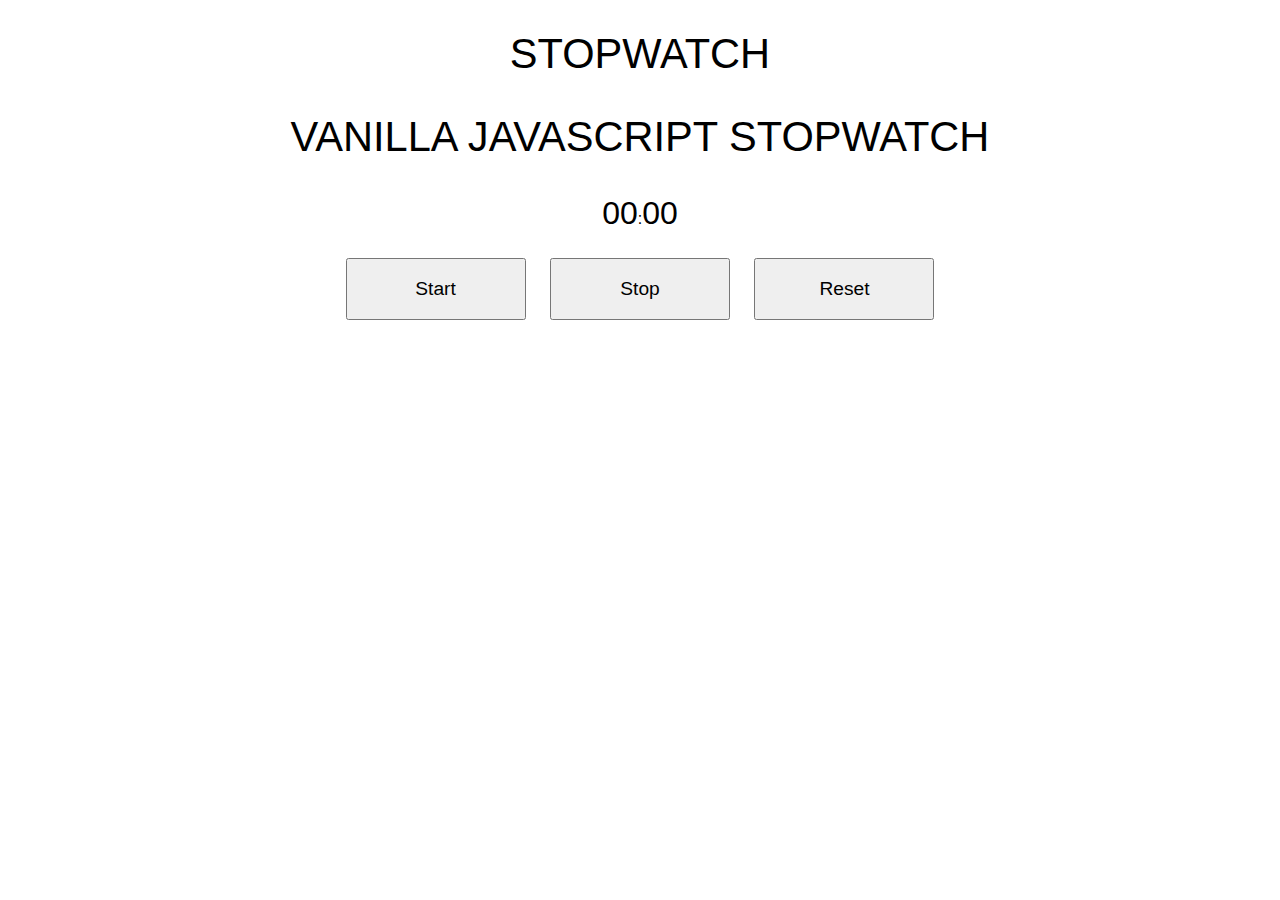
<file: index.html>
<!DOCTYPE html>
<html lang="en">
<head>
	<meta charset="UTF-8">
	<meta name="viewport" content="width=device-width, initial-scale=1.0">
	<title>Document</title>
	<link rel="stylesheet" href="css.css">
</head>
<body>
	
	<div class="wrapper">
		<h1>Stopwatch</h1>
		<h2>Vanilla JavaScript Stopwatch</h2>
		<p><span id="seconds">00</span>:<span id="tens">00</span></p>
		<button id="button-start">Start</button>
		<button id="button-stop">Stop</button>
		<button id="button-reset">Reset</button>
	</div> 

<script src="code.js"></script>
</body>
</html>
</file>
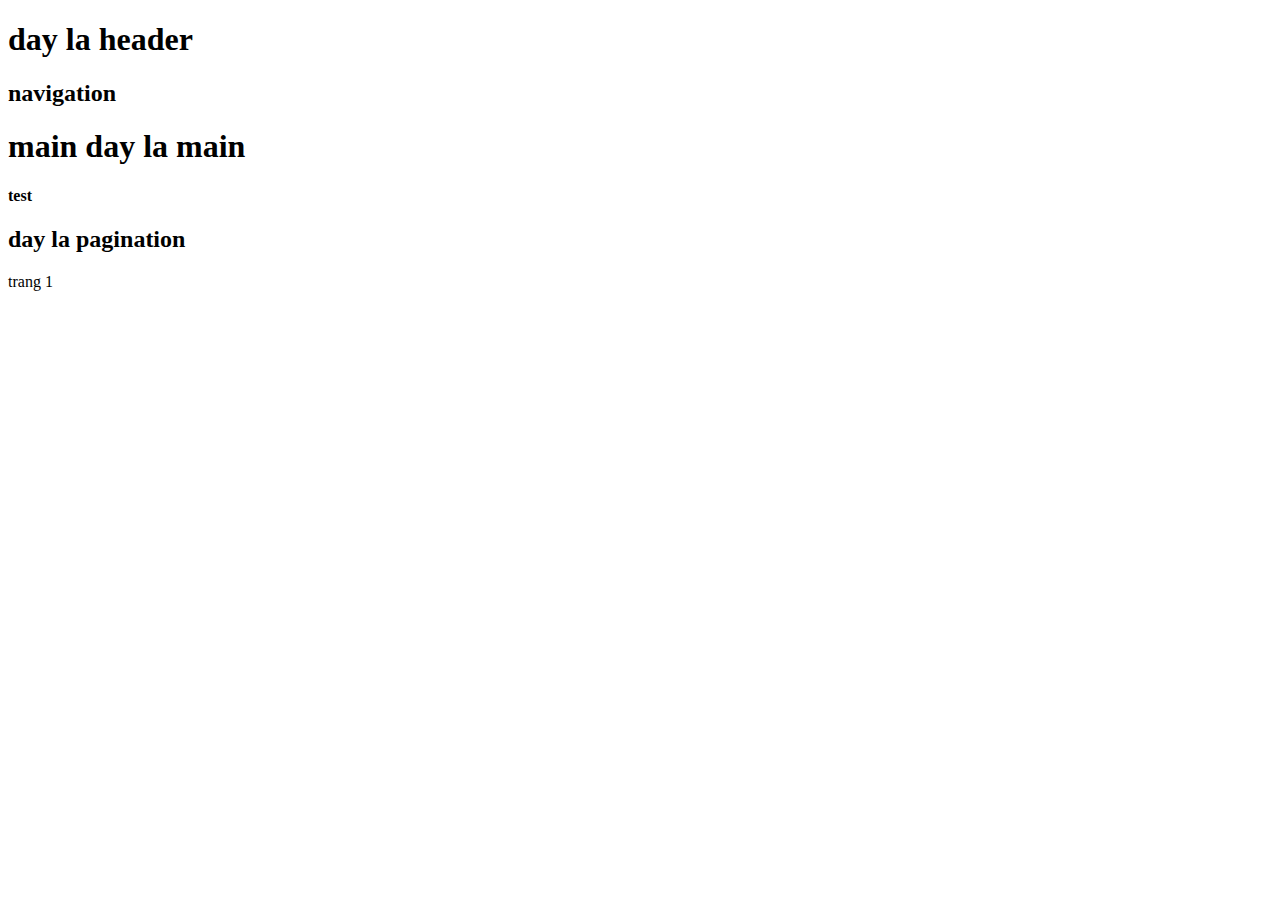
<file: test2.html>
<!DOCTYPE html>
<html lang="en">

<head>
    <meta charset="UTF-8">
    <meta http-equiv="X-UA-Compatible" content="IE=edge">
    <meta name="viewport" content="width=device-width, initial-scale=1.0">
    <title>Document</title>
</head>

<body>
    <div class="header">
        <h1>day la header</h1>
        <h2>navigation</h2>
    </div>
    <div class="main">
        <h1>main day la main</h1>
        <div class="section">
            <h4>test</h4>
        </div>
    </div>
    <div class="pagination">
        <h2>day la pagination</h2>
        <span>trang 1</span>
    </div>
    <script>
        console.log("hello")
        console.log("commit 2")
    </script>
</body>

</html>
</file>
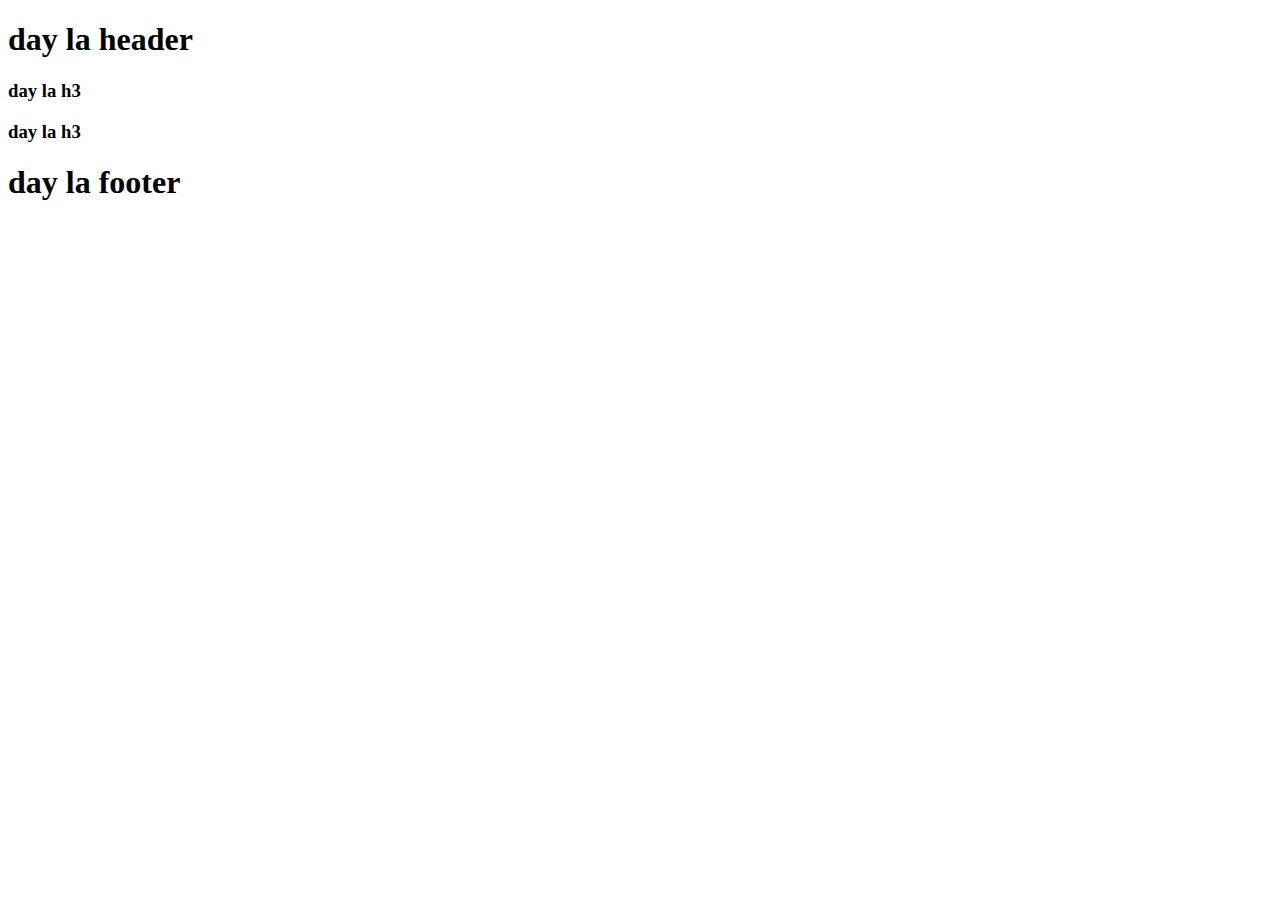
<file: test3.html>
<!DOCTYPE html>
<html lang="en">

<head>
    <meta charset="UTF-8">
    <meta http-equiv="X-UA-Compatible" content="IE=edge">
    <meta name="viewport" content="width=device-width, initial-scale=1.0">
    <title>Document</title>
</head>

<body>

    <body>
        <header>
            <h1>day la header</h1>
        </header>
        <main>
            <h3>day la h3</h3>
            <h3>day la h3</h3>
        </main>
        <footer>
            <h1>day la footer</h1>
        </footer>
    </body>

</html>
</file>
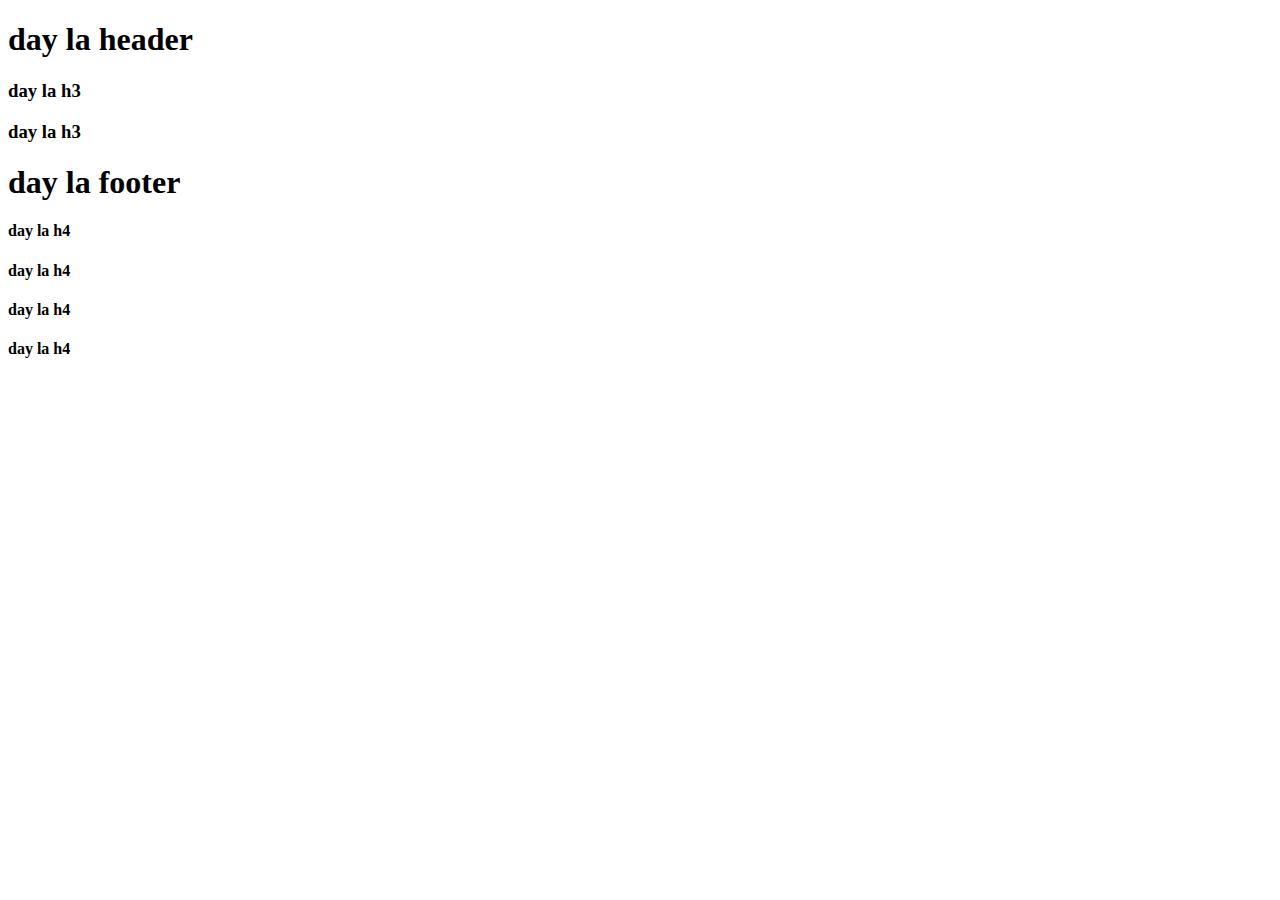
<file: test4.html>
<!DOCTYPE html>
<html lang="en">
<head>
    <meta charset="UTF-8">
    <meta http-equiv="X-UA-Compatible" content="IE=edge">
    <meta name="viewport" content="width=device-width, initial-scale=1.0">
    <title>Document</title>
</head>
<body>
    <header>
        <h1>day la header</h1>
    </header>
    <main>
        <h3>day la h3</h3>
        <h3>day la h3</h3>
    </main>
    <footer>
        <h1>day la footer</h1>
    </footer>
    <h4>day la h4</h4>
    <h4>day la h4</h4>
    <h4>day la h4</h4>
    <h4>day la h4</h4>
</body>
</html>
</file>
<file: css.css>
/* Variabes */  
$orange: #ffa600;
$grey:#f3f3f3;
$white: #fff;
$base-color:$orange ;


/* Mixin's */  
@mixin transition {
  -webkit-transition: all 0.5s ease-in-out;
  -moz-transition: all 0.5s ease-in-out;
  transition: all 0.5s ease-in-out;
}
@mixin corners ($radius) {
  -moz-border-radius: $radius;
  -webkit-border-radius: $radius;
  border-radius: $radius; 
  -khtml-border-radius: $radius; 
}

body {
  background:$base-color;
  font-family: "HelveticaNeue-Light", "Helvetica Neue Light", "Helvetica Neue", Helvetica, Arial, "Lucida Grande", sans-serif; 
  height:100%;
}

.wrapper {
  width: 800px;
  margin: 30px auto;
  color:$white;
  text-align:center;
}

h1, h2, h3 {
  font-family: 'Roboto', sans-serif;
  font-weight: 100;
  font-size: 2.6em;
  text-transform: uppercase;
}

#seconds, #tens{
  font-size:2em;
}

button{
  @include corners (5px);
  background:$base-color;
  color:$white;
  border: solid 1px $white;
  text-decoration:none;
  cursor:pointer;
  font-size:1.2em;
  padding:18px 10px;
  width:180px;
  margin: 10px;
  outline: none;
  &:hover{
    @include transition;
    background:$white;
    border: solid 1px $white;
    color:$base-color;
  }
}
</file>
